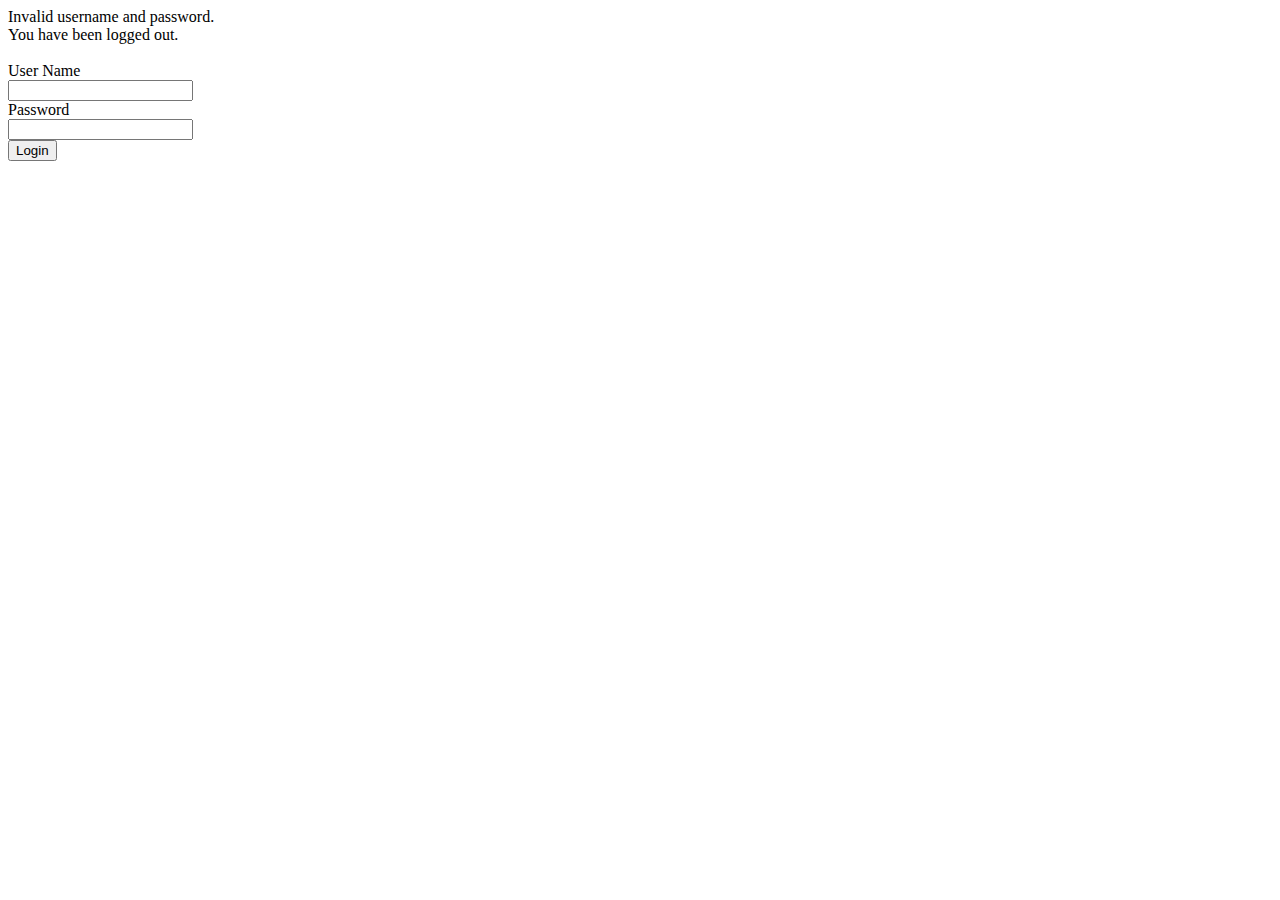
<file: src/main/resources/templates/login.html>
<!DOCTYPE html>
<html xmlns="http://www.w3.org/1999/xhtml" xmlns:th="http://www.thymeleaf.org" xmlns:sec="http://www.thymeleaf.org/thymeleaf-extras-springsecurity3">
<head>
    <div th:replace="fragments/header :: header"></div>
</head>
<body>
<div th:replace="fragments/bannerPanel"></div>

<div th:if="${param.error}">
    Invalid username and password.
</div>
<div th:if="${param.logout}">
    You have been logged out.
</div>
<br/>
<div class="loginForm">
    <form th:action="@{/login}" method="post">
        <div>
            <label> User Name</label><br/>
            <input type="text" name="username"/>
        </div>
        <div>
            <label> Password</label><br/>
            <input type="password" name="password"/>
        </div>
        <div><input type="submit" value="Login"/></div>
    </form>
</div>
</body>
</html>
</file>
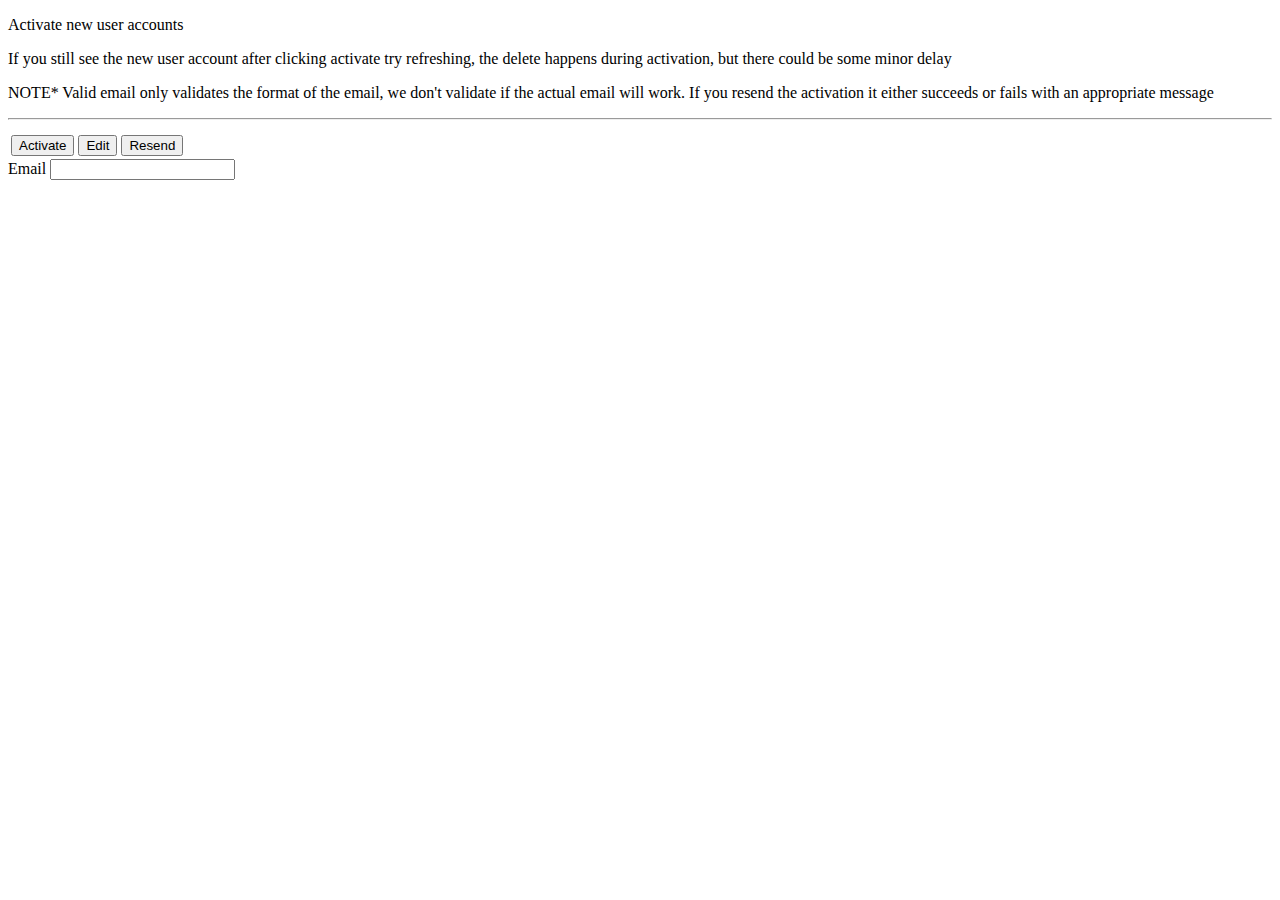
<file: src/main/resources/templates/newUsers.html>
<!DOCTYPE html>
<html xmlns="http://www.w3.org/1999/xhtml" xmlns:th="http://www.thymeleaf.org" xmlns:sec="http://www.thymeleaf.org/thymeleaf-extras-springsecurity3">
<head>
    <div th:replace="fragments/header :: header"></div>
    <script type="text/javascript" th:src="@{/js/newUsers.js}" />
    <script type="text/javascript">
       initNewUsers();
    </script>
</head>
<body>
<div th:replace="fragments/bannerPanel"></div>

<div class="content">
    <div th:replace="fragments/navigationPanel :: navPanel(selected='newUsers')"></div>
    <div class="pageContent">

        <p>Activate new user accounts</p>
        <p>If you still see the new user account after clicking activate try refreshing, the delete happens during activation, but there could be some minor delay</p>
        <p>NOTE* Valid email only validates the format of the email, we don't validate if the actual email will work. If you resend the activation it either succeeds or fails with an appropriate message</p>
        <hr />
        <table id="newUserTable" class="order-table table">
            <thead>
            <tr class="headerRow">
                <th:block th:each="header : ${headerRow}">
                    <td th:text="${header.name}"></td>
                </th:block>
            </tr>
            </thead>
            <tr th:each="user : ${newUsers}">
                <th:block th:each="value : ${user.values}">
                    <div class="newUsers" th:switch="${value}">
                        <td th:case="actions">
                            <button class="newUserBtn activate" type="button">Activate</button>
                            <button class="newUserBtn editEmail" type="button">Edit</button>
                            <button class="newUserBtn resend" type="button">Resend</button>
                        </td>
                        <td th:case="*"><p th:text="${value}"></p></td>
                    </div>
                </th:block>
            </tr>
        </table>
    </div>
</div>

<div id="editEmailDialog" title="Edit email">
    <label for="newUserEmail">Email</label>
    <input type="text" name="email" id="newUserEmail" value="" class="text ui-widget-content ui-corner-all" />
</div>

</body>
</html>
</file>
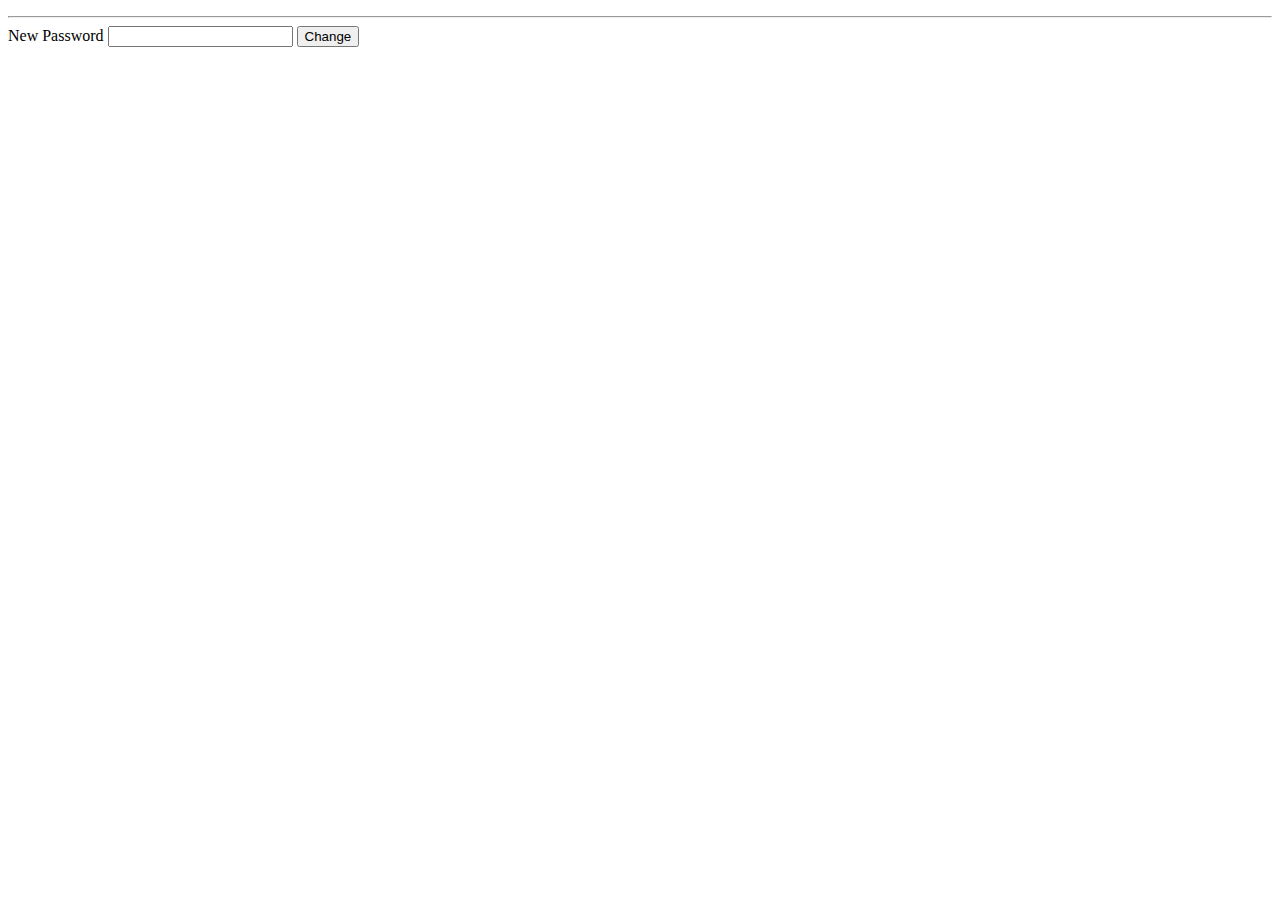
<file: src/main/resources/templates/profile.html>
<!DOCTYPE html>
<html xmlns="http://www.w3.org/1999/xhtml" xmlns:th="http://www.thymeleaf.org" xmlns:sec="http://www.thymeleaf.org/thymeleaf-extras-springsecurity3">
<head>
  <div th:replace="fragments/header :: header"></div>
  <script type="text/javascript" th:src="@{/js/profile.js}" />
  <script type="text/javascript">
      initProfiles();
  </script>
</head>
<body>
<div th:replace="fragments/bannerPanel"></div>

<div class="content">
  <div th:replace="fragments/navigationPanel :: navPanel(selected='profile')"></div>
  <div class="pageContent">

    <p th:text="${username} + '\'s Profile'"></p>
    <div class="changePassword" th:if="${showChangePassword}">
      <hr />

      <div class="changePasswordFields">
        <div class="changePasswordInputFieldLabel">
          <label for="newPassword">New Password</label>
          <input type="password" id="newPassword" name="newPassword" />
          <button id="changePassword" type="button">Change</button></div>
      </div>
    </div>
  </div>
</div>
</body>
</html>
</file>
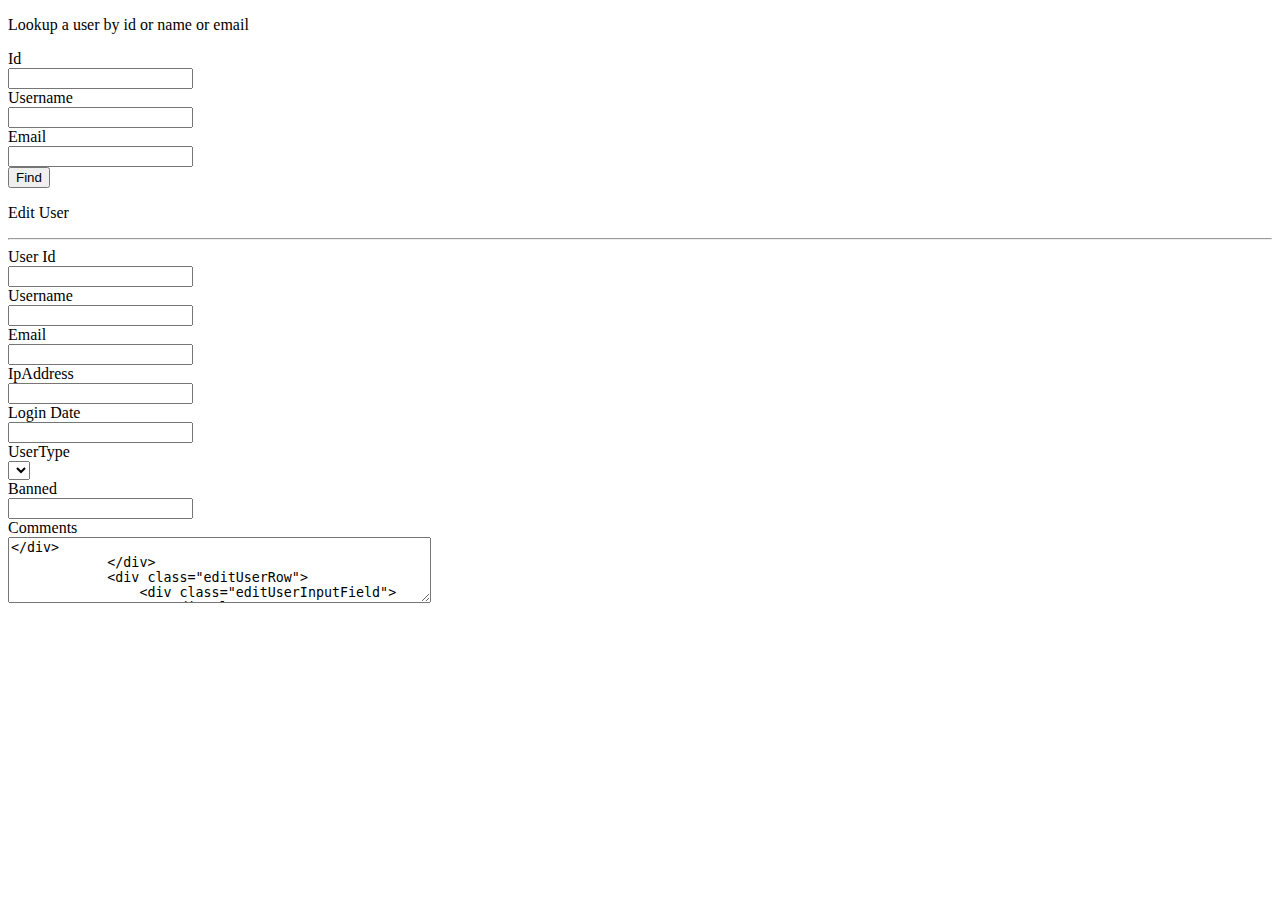
<file: src/main/resources/templates/user.html>
<!DOCTYPE html>
<html xmlns="http://www.w3.org/1999/xhtml" xmlns:th="http://www.thymeleaf.org" xmlns:sec="http://www.thymeleaf.org/thymeleaf-extras-springsecurity3">
<head>
    <div th:replace="fragments/header :: header"></div>
    <script type="text/javascript" th:src="@{/js/commonUsers.js}" />
    <script type="text/javascript" th:src="@{/js/editUser.js}" />
    <script type="text/javascript">
       initEditUsers();
    </script>
</head>
<body>
<div th:replace="fragments/bannerPanel"></div>


<div class="content">
    <div th:replace="fragments/navigationPanel :: navPanel(selected='user')"></div>
    <div class="pageContent" th:switch="${hasUser}">
        <div class="success"><p th:text="${success}"></p></div>
        <div class="error"><p th:text="${error}"></p></div>
        <div class="noUser" th:case="false">
            <p>Lookup a user by id or name or email</p>
            <div class="editUserRow">
                <div class="editUserInputLabel"><label for="idToFind">Id</label></div>
                <div class="editUserInputField"><input type="text" id="idToFind" name="idToFind"/></div>
            </div>
            <div class="editUserRow">
                <div class="editUserInputLabel"><label for="usernameToFind">Username</label></div>
                <div class="editUserInputField"><input type="text" id="usernameToFind" name="usernameToFind"/></div>
            </div>
            <div class="editUserRow">
                <div class="editUserInputLabel"><label for="emailToFind">Email</label></div>
                <div class="editUserInputField"><input type="text" id="emailToFind" name="emailToFind"/></div>
            </div>
            <div class="editUserRow">
                <div class="editUserInputLabel"><button id="findButton" type="button">Find</button></div>
            </div>
        </div>
        <div class="editUser" th:case="true">
            <p>Edit User</p>
            <hr />
            <div class="editUserRow">
                <div class="editUserInputLabel"><label for="id">User Id</label></div>
                <div class="editUserInputField"><input type="text" id="id" name="id" th:value="${id}" readonly="true"/></div>
            </div>
            <div class="editUserRow">
                <div class="editUserInputLabel"><label for="username">Username</label></div>
                <div class="editUserInputField"><input type="text" id="username" name="username" th:value="${username}"/></div>
            </div>
            <div class="editUserRow">
                <div class="editUserInputLabel"><label for="email">Email</label></div>
                <div class="editUserInputField"><input type="text" id="email" name="email" th:value="${email}"/></div>
            </div>
            <div class="editUserRow">
                <div class="editUserInputLabel"><label for="ipAddress">IpAddress</label></div>
                <div class="editUserInputField"><input type="text" id="ipAddress" name="ipAddress" th:value="${ipAddress}" readonly="true"/></div>
            </div>
            <div class="editUserRow">
                <div class="editUserInputLabel"><label for="loginDttm">Login Date</label></div>
                <div class="editUserInputField"><input type="datetime" id="loginDttm" name="loginDttm" th:value="${loginDttm}" readonly="true"/></div>
            </div>
            <div class="editUserRow">
                <div class="editUserInputLabel"><label for="accountType">UserType</label></div>
                <div class="editUserInputField">
                    <select id="accountType" name="accountType">
                        <th:block th:each="accountTypeValue : ${accountTypeFilterValues}">
                            <option th:text="${accountTypeValue}" th:selected="${accountTypeValue} == ${accountType}" />
                        </th:block>
                    </select>
                </div>
            </div>
            <div class="editUserRow">
                <div class="editUserInputLabel"><label for="banned">Banned</label></div>
                <div class="editUserInputField"><input type="text" id="banned" name="banned" th:value="${banned}" readonly="true"/></div>
            </div>
            <div class="editUserRow">
                <div class="editUserInputLabel"><label for="comments">Comments</label></div>
                <div class="editUserInputField"><textarea rows="4" cols="50" id="comments" name="comments" th:text="${comments}" /></div>
            </div>
            <div class="editUserRow">
                <div class="editUserInputField">
                    <div class="userButtons" th:switch="${banned}">
                        <button id="banUser" type="button" th:case="false">Ban</button>
                        <button id="unbanUser" type="button" th:case="true">Unban</button>
                        <button id="updateUser" type="button" >Update</button>
                    </div>
                </div>
            </div>

            <div class="machinePanel">
                <p>Edit Machines</p>
                <hr />

                <table id="machineTable" class="order-table table">
                    <thead>
                    <tr class="headerRow">
                        <th:block th:each="header : ${headerRow}">
                            <td th:text="${header.name}"></td>
                        </th:block>
                    </tr>
                    </thead>
                    <tr th:each="machine : ${machines}">
                        <th:block th:each="value : ${machine.values}">
                            <div class="machines" th:switch="${value}">
                                <td th:case="unban"><button class="unbanMachine" type="button">Unban</button></td>
                                <td th:case="ban"><button class="banMachine" type="button">Ban</button></td>
                                <td th:case="*"><p th:text="${value}"></p></td>
                            </div>
                        </th:block>
                    </tr>
                </table>
                <br/>
                <button id="banAllMachines" type="button">Ban All</button>
            </div>
            <div class="linkedUsers">
                <p>Linked Users</p>
                <hr />

                <table id="userTable" class="order-table table">
                    <thead>
                    <tr class="headerRow">
                        <th:block th:each="header : ${linkedUsersHeader}">
                            <td th:text="${header.name}"></td>
                        </th:block>
                    </tr>
                    </thead>
                    <tr th:each="user : ${users}">
                        <th:block th:each="value : ${user.values}">
                            <div class="users" th:switch="${value}">
                                <td th:case="*" th:text="${value}" />
                            </div>
                        </th:block>
                    </tr>
                </table>
            </div>
        </div>
    </div>
</div>
</body>
</html>
</file>
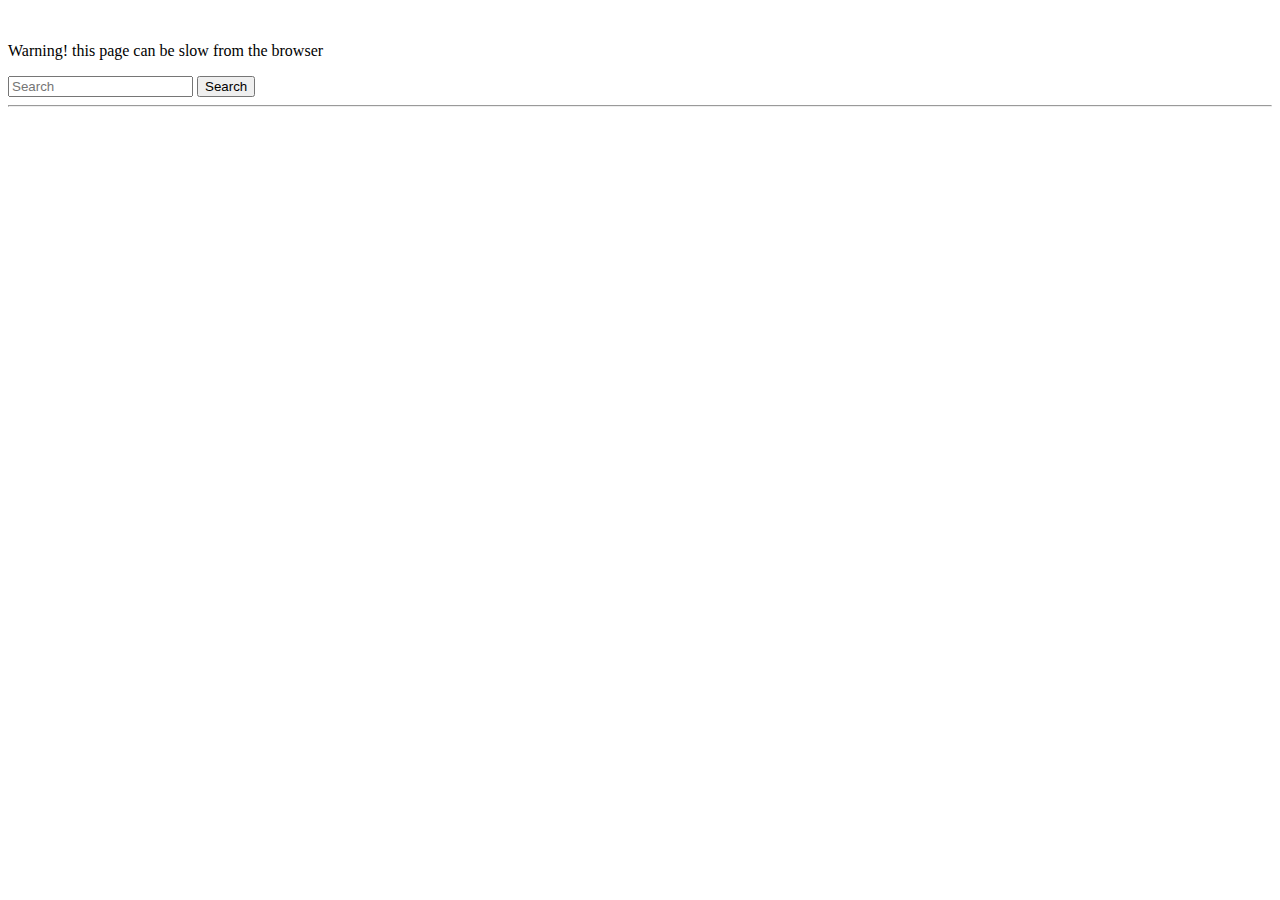
<file: src/main/resources/templates/users.html>
<!DOCTYPE html>
<html xmlns="http://www.w3.org/1999/xhtml" xmlns:th="http://www.thymeleaf.org" xmlns:sec="http://www.thymeleaf.org/thymeleaf-extras-springsecurity3">
<head>
    <div th:replace="fragments/header :: header"></div>
    <script type="text/javascript" th:src="@{/js/commonUsers.js}" />
    <script type="text/javascript" th:src="@{/js/searchUsers.js}" />
    <script type="text/javascript">
      initSearchUsers();
    </script>
</head>
<body>
<div th:replace="fragments/bannerPanel"></div>

<div class="content">
    <div th:replace="fragments/navigationPanel :: navPanel(selected='users')"></div>
    <div class="pageContent">
        <br />
        <p>Warning! this page can be slow from the browser</p>
        <input type="text" id="filterText" name="filterText" placeholder="Search"/>
        <button id="searchForUser" type="button">Search</button>
        <hr />
        <table id="userTable" class="order-table table">
            <thead>
                <tr class="headerRow">
                    <th:block th:each="header : ${headerRow}">
                        <td th:text="${header.name}"></td>
                    </th:block>
                </tr>
            </thead>
        </table>
    </div>
</div>
</body>
</html>
</file>
